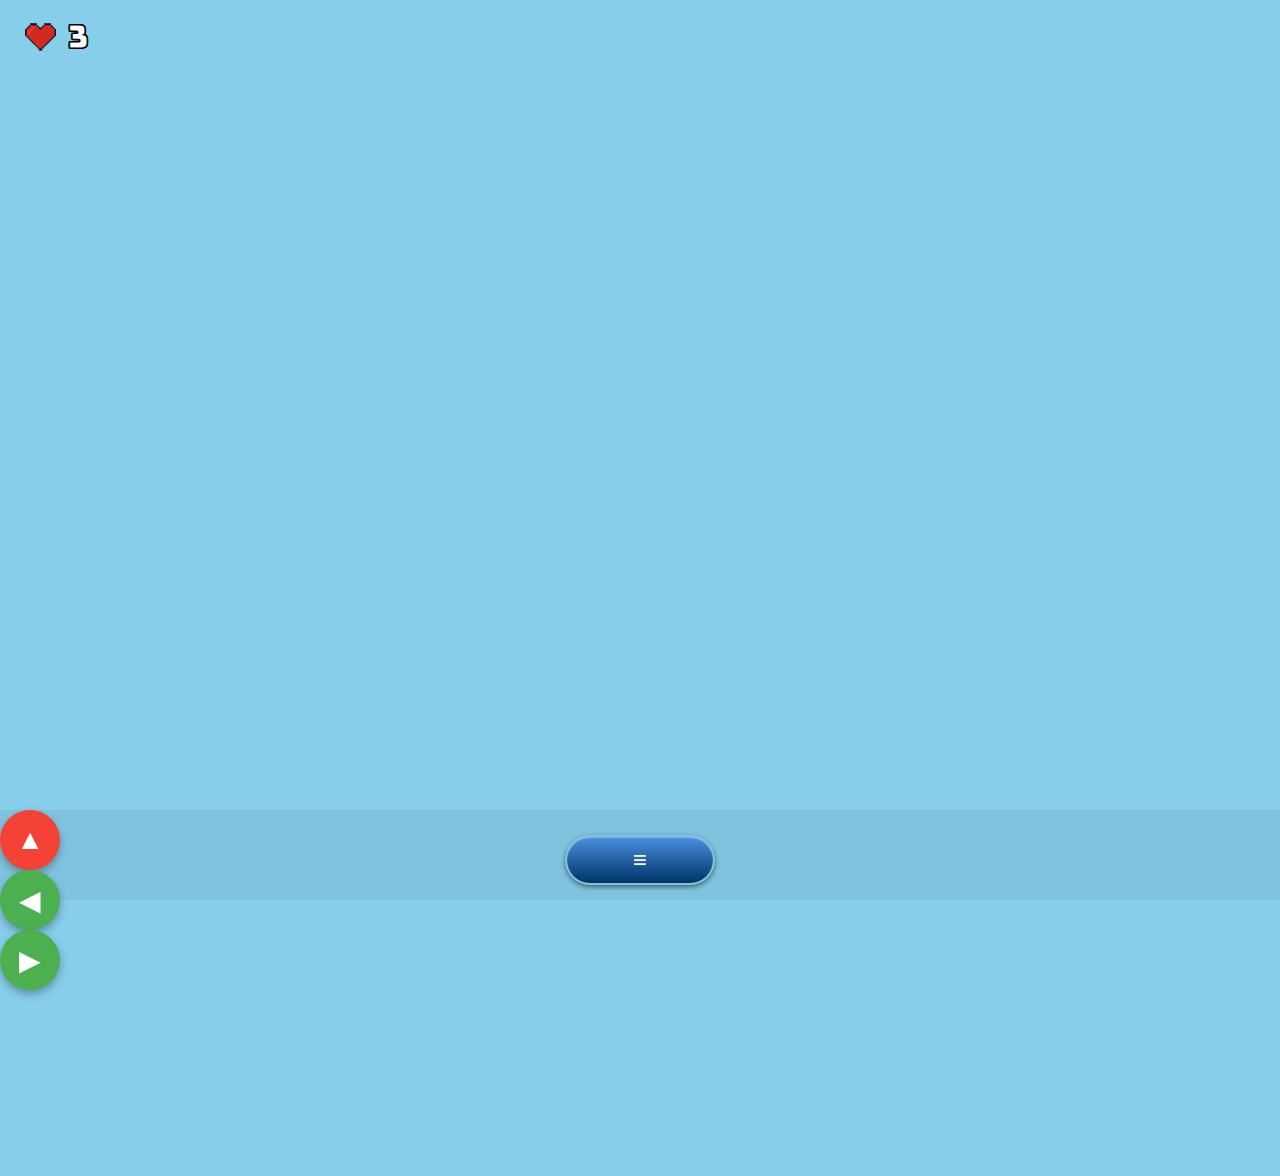
<file: index.html>
<!DOCTYPE html>
<html lang="pt-br">
<head>
  <meta charset="UTF-8" />
  <title>Jump Stones</title>
  <meta name="viewport" content="width=device-width, initial-scale=1.0, user-scalable=no" />
  <link rel="manifest" href="manifest.json" />
  <link rel="stylesheet" href="css/style.css?v=1.0.2">
  <link href="https://fonts.googleapis.com/css2?family=Bungee&display=swap" rel="stylesheet">
  <meta name="theme-color" content="#87ceeb" />
  <meta name="mobile-web-app-capable" content="yes">
  <meta name="apple-mobile-web-app-capable" content="yes">
  <meta name="apple-mobile-web-app-status-bar-style" content="black-translucent">
</head>
<body>
  <div id="container">
    <canvas id="game"></canvas>
    <div id="controls-area">
      <div class="btn" id="jump">▲</div>
      <div class="btn" id="menu-btn">≡</div>
      <div class="btn-group">
        <div class="btn" id="left">◀</div>
        <div class="btn" id="right">▶</div>
      </div>
    </div>
  </div>

  <div id="hud"><img src="img/vidascount.png"/><span id="lives">3</span></div>

  <div id="menu-modal">
    <div class="menu-content">
      <h3>Menu</h3>
      <button id="fullscreen-btn" class="menu-btn">Tela Cheia</button>
      <button id="music-toggle" class="menu-btn">🔊 Desligar Música</button>
      <button id="exit-btn" class="menu-btn">Sair do Jogo</button>
    </div>
  </div>

  <!-- Elementos de áudio -->
  <audio id="background-music" loop>
    <source src="sound/musiclevel01.mp3" type="audio/mpeg">
  </audio>
  <audio id="sound-life">
    <source src="sound/life.mp3" type="audio/mpeg">
  </audio>
  <audio id="sound-spike">
    <source src="sound/spike.mp3" type="audio/mpeg">
  </audio>
  <audio id="sound-water">
    <source src="sound/water.mp3" type="audio/mpeg">
  </audio>
  <audio id="sound-enemy">
    <source src="sound/enemy.mp3" type="audio/mpeg">
  </audio>
  <audio id="sound-enemy-die">
    <source src="sound/enemydie.mp3" type="audio/mpeg">
  </audio>
  <audio id="sound-checkpoint">
    <source src="sound/checkpoint.mp3" type="audio/mpeg">
  </audio>
  <audio id="sound-finish">
    <source src="sound/finish.mp3" type="audio/mpeg">
  </audio>
  <audio id="sound-jump">
    <source src="sound/jump.mp3" type="audio/mpeg">
  </audio>

 <script src="js/game.js?v=1.0.2"></script>
  <script>
    if ('serviceWorker' in navigator) {
      window.addEventListener('load', () => {
        navigator.serviceWorker.register('service-worker.js')
          .then(reg => console.log("Service Worker registrado!", reg))
          .catch(err => console.error("Erro ao registrar SW", err));
      });
    }
  </script>
</body>
</html>
</file>
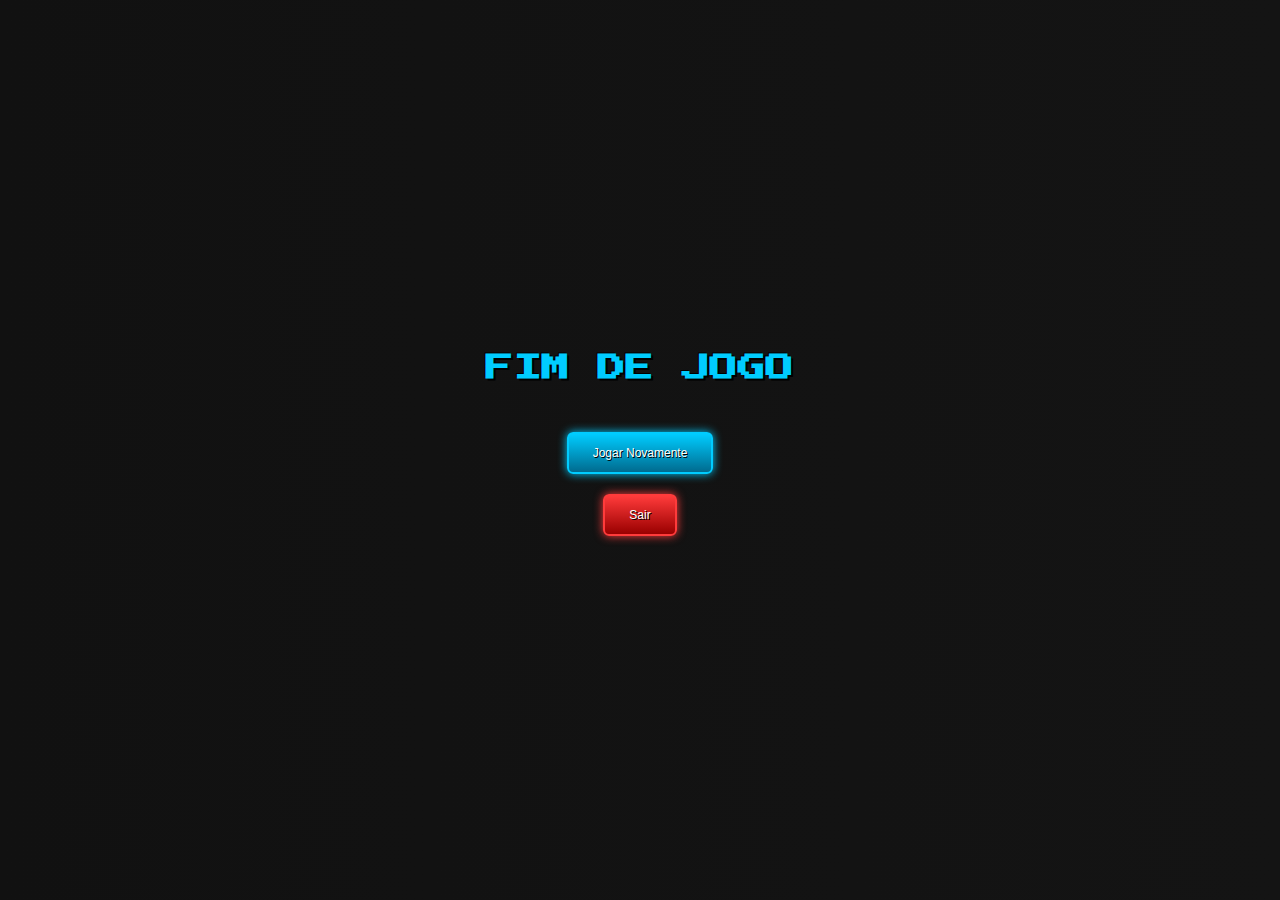
<file: gameover.html>
<!DOCTYPE html>
<html lang="pt-br">
<head>
  <meta charset="UTF-8" />
  <title>Game Over</title>
  <meta name="viewport" content="width=device-width, initial-scale=1.0" />
  <style>
    @import url('https://fonts.googleapis.com/css2?family=Press+Start+2P&display=swap');

    * {
      margin: 0;
      padding: 0;
      box-sizing: border-box;
    }

    body {
      font-family: 'Press Start 2P', monospace;
      color: white;
      display: flex;
      flex-direction: column;
      align-items: center;
      justify-content: center;
      height: 100vh;
      text-align: center;
      background: linear-gradient(270deg, #111, #1a1a1a, #111);
      background-size: 600% 600%;
      animation: glowMove 10s ease infinite;
    }

    @keyframes glowMove {
      0% { background-position: 0% 50%; }
      50% { background-position: 100% 50%; }
      100% { background-position: 0% 50%; }
    }

    h1 {
      font-size: 28px;
      margin-bottom: 40px;
      color: #00ccff;
      text-shadow: 2px 2px #000, -1px -1px #000;
    }

    .game-over-btn {
      padding: 12px 24px;
      margin: 10px;
      font-size: 12px;
      border: 2px solid #00ccff;
      border-radius: 6px;
      background: linear-gradient(to bottom, #00ccff, #006b8f);
      color: #fff;
      text-shadow: 1px 1px #000;
      box-shadow: 0 0 10px #00ccff;
      cursor: pointer;
      transition: transform 0.2s, box-shadow 0.2s;
    }

    .game-over-btn:hover {
      transform: scale(1.1);
      box-shadow: 0 0 20px #00ccff;
    }

    .exit {
      background: linear-gradient(to bottom, #ff3b3b, #990000);
      border-color: #ff3b3b;
      box-shadow: 0 0 10px #ff3b3b;
    }

    .exit:hover {
      box-shadow: 0 0 20px #ff3b3b;
    }
  </style>
</head>
<body>
  <h1>FIM DE JOGO</h1>
  <button class="game-over-btn" onclick="window.location.href='/'">Jogar Novamente</button>
  <button class="game-over-btn exit" onclick="window.location.href='https://google.com'">Sair</button>
</body>
</html>
</file>
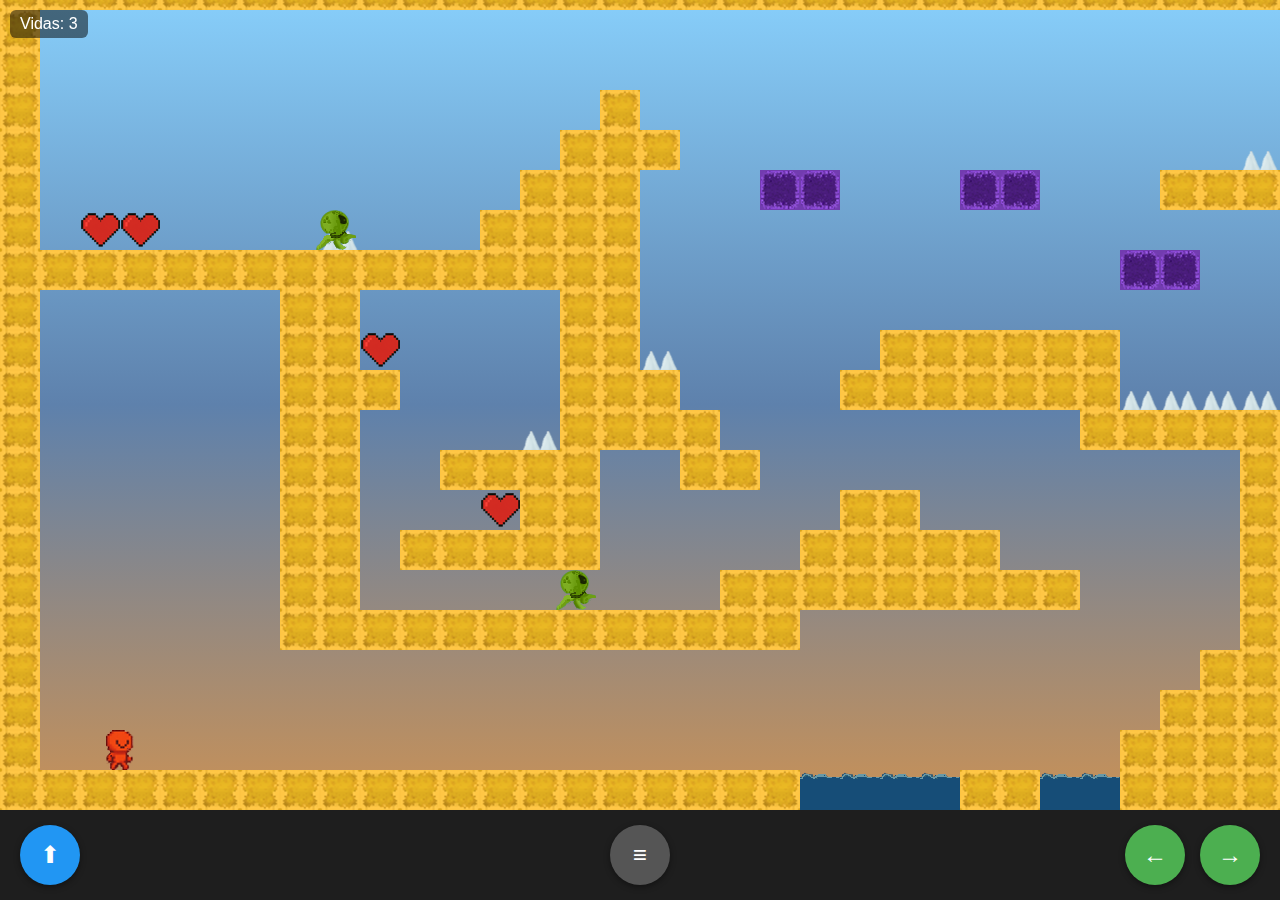
<file: index2.html>
<!DOCTYPE html>
<html lang="pt-br">
<head>
  <meta charset="UTF-8" />
  <title>Jump Stones</title>
  <meta name="viewport" content="width=device-width, initial-scale=1.0, user-scalable=no" />
  <meta name="mobile-web-app-capable" content="yes">
  <meta name="apple-mobile-web-app-capable" content="yes">
  <meta name="apple-mobile-web-app-status-bar-style" content="black-translucent">
  <meta http-equiv="Cache-Control" content="no-cache, no-store, must-revalidate">
  <meta http-equiv="Pragma" content="no-cache">
  <meta http-equiv="Expires" content="0">
  <style>
    * { margin: 0; padding: 0; box-sizing: border-box; }
    html, body {
      width: 100%;
      height: 100%;
      overflow: hidden;
      font-family: sans-serif;
      background: #87ceeb;
    }
    #container {
      display: flex;
      flex-direction: column;
      height: 100vh;
    }
    #game {
      flex-shrink: 0;
      display: block;
      touch-action: none;
      background: linear-gradient(to bottom, #87cefa, #5e81ac, #c99156);
    }
    #controls-area {
      background: #1e1e1e;
      padding: 10px 20px;
      display: flex;
      justify-content: space-between;
      align-items: center;
      height: 90px;
      flex-shrink: 0;
    }
    .btn-group {
      display: flex;
      gap: 15px;
    }
    .btn {
      width: 60px;
      height: 60px;
      border-radius: 50%;
      display: flex;
      align-items: center;
      justify-content: center;
      font-size: 24px;
      color: white;
      user-select: none;
      box-shadow: 0 2px 6px rgba(0,0,0,0.4);
    }
    .btn:active { transform: scale(0.95); }
    #jump { background: #2196f3; }
    #left, #right { background: #4caf50; }
    #menu-btn {
      background: #555;
      position: absolute;
      left: 50%;
      transform: translateX(-50%);
    }
    #hud {
      position: absolute;
      top: 10px;
      left: 10px;
      background: rgba(0,0,0,0.5);
      color: white;
      padding: 5px 10px;
      border-radius: 6px;
      font-size: 16px;
    }
    #lives.hidden {
      display: none;
    }
    #menu-modal {
      position: fixed;
      top: 0;
      left: 0;
      width: 100%;
      height: 100%;
      background: rgba(0,0,0,0.8);
      display: flex;
      justify-content: center;
      align-items: center;
      z-index: 1000;
    }
    .menu-content {
      background: #333;
      padding: 20px;
      border-radius: 10px;
      text-align: center;
      color: white;
    }
    .menu-btn {
      padding: 10px 20px;
      margin: 5px;
      background: #444;
      color: white;
      border: none;
      border-radius: 5px;
      cursor: pointer;
      width: 200px;
    }
    #fullscreen-btn {
      background: #2196F3;
    }
    #exit-btn {
      background: #f44336;
    }
    #music-toggle {
      background: #9c27b0;
    }
    .hidden {
      display: none !important;
    }
    
    #background-music {
      display: none;
    }
  </style>
</head>
<body>
  <div id="container">
    <canvas id="game"></canvas>
    <div id="controls-area">
      <div class="btn" id="menu-btn">≡</div>
      <div class="btn" id="jump">⬆</div>
      <div class="btn-group">
        <div class="btn" id="left">←</div>
        <div class="btn" id="right">→</div>
      </div>
    </div>
  </div>
  <div id="hud">Vidas: <span id="lives">3</span></div>

  <div id="menu-modal" class="hidden">
    <div class="menu-content">
      <h3>Menu</h3>
      <button id="fullscreen-btn" class="menu-btn">Tela Cheia</button>
      <button id="music-toggle" class="menu-btn">🔊 Desligar Música</button>
      <button id="exit-btn" class="menu-btn">Sair do Jogo</button>
    </div>
  </div>

  <audio id="background-music" loop>
    <source src="sound/musiclevel01.mp3" type="audio/mpeg">
  </audio>

  <audio id="sound-life" src="sound/life.mp3"></audio>
<audio id="sound-spike" src="sound/spike.mp3"></audio>
<audio id="sound-water" src="sound/water.mp3"></audio>
<audio id="sound-enemy" src="sound/enemy.mp3"></audio>
<audio id="sound-checkpoint" src="sound/checkpoint.mp3"></audio>
<audio id="sound-finish" src="sound/finish.mp3"></audio>
<audio id="sound-jump" src="sound/jump.mp3"></audio>
<audio id="sound-enemy-die" src="sound/enemydie.mp3"></audio>




  <script>
    // Variáveis globais
    const canvas = document.getElementById("game");
    const ctx = canvas.getContext("2d");
    const livesDisplay = document.getElementById("lives");
    const controlsHeight = 90;
    const menuBtn = document.getElementById('menu-btn');
    const menuModal = document.getElementById('menu-modal');
    const fullscreenBtn = document.getElementById('fullscreen-btn');
    const exitBtn = document.getElementById('exit-btn');
    const backgroundMusic = document.getElementById('background-music');
    const soundLife = document.getElementById("sound-life");
    const soundSpike = document.getElementById("sound-spike");
    const soundWater = document.getElementById("sound-water");
    const soundEnemy = document.getElementById("sound-enemy");
    const soundEnemyDie = document.getElementById("sound-enemy-die");
    const soundCheckpoint = document.getElementById("sound-checkpoint");
    const soundFinish = document.getElementById("sound-finish");
    const soundJump = document.getElementById("sound-jump");

    const musicToggleBtn = document.getElementById('music-toggle');
    
    
    let animationFrameId;
    let firstLoad = true;
    let isGamePaused = false;
    let isFullscreen = false;
    let isMusicPlaying = false;

    // Configurações de tela cheia
    function toggleFullscreen() {
      if (!isFullscreen) {
        const elem = document.documentElement;
        if (elem.requestFullscreen) elem.requestFullscreen();
        else if (elem.webkitRequestFullscreen) elem.webkitRequestFullscreen();
        else if (elem.msRequestFullscreen) elem.msRequestFullscreen();
        isFullscreen = true;
        fullscreenBtn.textContent = "Sair da Tela Cheia";
      } else {
        if (document.exitFullscreen) document.exitFullscreen();
        else if (document.webkitExitFullscreen) document.webkitExitFullscreen();
        else if (document.msExitFullscreen) document.msExitFullscreen();
        isFullscreen = false;
        fullscreenBtn.textContent = "Tela Cheia";
      }
    }

    // Verifica mudanças no estado de tela cheia
    document.addEventListener('fullscreenchange', () => {
      isFullscreen = !!document.fullscreenElement;
      fullscreenBtn.textContent = isFullscreen ? "Sair da Tela Cheia" : "Tela Cheia";
    });

    // Controles do menu
    menuBtn.addEventListener('click', () => {
      menuModal.classList.remove('hidden');
      isGamePaused = true;
      cancelAnimationFrame(animationFrameId);
      if (isMusicPlaying) {
        backgroundMusic.pause();
      }
    });

    fullscreenBtn.addEventListener('click', toggleFullscreen);

    exitBtn.addEventListener('click', () => {
      if (confirm("Deseja realmente sair do jogo?")) {
        if (isFullscreen) {
          toggleFullscreen();
          setTimeout(() => {
            window.close();
          }, 500);
        } else {
          window.close();
        }
      }
    });

    menuModal.addEventListener('click', (e) => {
      if (e.target === menuModal) {
        closeMenu();
      }
    });

    function closeMenu() {
      menuModal.classList.add('hidden');
      isGamePaused = false;
      animationFrameId = requestAnimationFrame(loop);
      if (isMusicPlaying) {
        backgroundMusic.play().catch(e => console.log(e));
      }
    }

    // Controle de música
    function toggleMusic() {
      if (isMusicPlaying) {
        backgroundMusic.pause();
        musicToggleBtn.textContent = "🔇 Ligar Música";
      } else {
        backgroundMusic.play()
          .then(() => {
            musicToggleBtn.textContent = "🔊 Desligar Música";
          })
          .catch(error => {
            console.log("Erro ao reproduzir música:", error);
          });
      }
      isMusicPlaying = !isMusicPlaying;
    }

    if (musicToggleBtn) {
      musicToggleBtn.addEventListener('click', toggleMusic);
    }

    // Inicialização do áudio
    function initAudio() {
      backgroundMusic.volume = 0.5;
      
      // Tenta tocar automaticamente
      const playPromise = backgroundMusic.play();
      
      if (playPromise !== undefined) {
        playPromise
          .then(() => {
            isMusicPlaying = true;
            audioOverlay.classList.add('hidden');
          })
          .catch(error => {
            console.log("Autoplay bloqueado, aguardando interação...");
            audioOverlay.classList.remove('hidden');
          });
      }
    }



    // Função para redimensionar o canvas
    function resizeCanvas() {
      canvas.width = window.innerWidth;
      canvas.height = window.innerHeight - controlsHeight;
    }

    // Restante do seu código original (mantido igual)
    const collectedLifeKeys = new Set();

    const images = {
      ground: new Image(),
      platform: new Image(),
      spike: new Image(),
      idle: new Image(),
      idleFlipped: new Image(),
      walk: new Image(),
      walkFlipped: new Image(),
      jump: new Image(),
      jumpFlipped: new Image(),
      enemy01Walk: new Image(),
      enemy01WalkFlipped: new Image(),
      enemy01Die: new Image(),
      enemy01DieFlipped: new Image()
    };

    images.ground.src = "./img/ground.png?v=1";
    images.platform.src = "./img/platform.png?v=1";
    images.spike.src = "./img/spike.png?v=1";
    images.idle.src = "./img/idle.png?v=1";
    images.idleFlipped.src = "./img/idle_flipped.png?v=1";
    images.walk.src = "./img/walk.png?v=1";
    images.walkFlipped.src = "./img/walk_flipped.png?v=1";
    images.jump.src = "./img/jump.png?v=1";
    images.jumpFlipped.src = "./img/jump_flipped.png?v=1";
    images.enemy01Walk.src = "./img/enemy01_walk.png?v=1";
    images.enemy01WalkFlipped.src = "./img/enemy01_walk_flipped.png?v=1";
    images.enemy01Die.src = "./img/enemy01_die.png?v=1";
    images.enemy01DieFlipped.src = "./img/enemy01_die_flipped.png?v=1";

    const checkpointSprite = {
      image: new Image(),
      frameWidth: 40,
      frameHeight: 120,
      frameCount: 3,
      currentFrame: 0,
      frameDelay: 100,
      delayCounter: 0
    };
    checkpointSprite.image.src = "img/checkpoint_midle.png?v=1";

    const waterSprite = {
      image: new Image(),
      frameWidth: 40,
      frameHeight: 40,
      frameCount: 3,
      currentFrame: 0,
      frameDelay: 15,
      delayCounter: 0
    };
    waterSprite.image.src = "./img/water2.png?v=1";

    const finishSprite = {
      image: new Image(),
      frameWidth: 40,
      frameHeight: 120,
      frameCount: 3,
      currentFrame: 0,
      frameDelay: 100,
      delayCounter: 0
    };
    finishSprite.image.src = "img/finish.png?v=1";

    const lifeSprite = {
      image: new Image(),
      frameWidth: 40,
      frameHeight: 40,
      frameCount: 3,
      currentFrame: 0,
      frameDelay: 80,
      delayCounter: 0
    };
    lifeSprite.image.src = "./img/life.png?v=1";

    function updateWaterAnimation() {
      waterSprite.delayCounter++;
      if (waterSprite.delayCounter >= waterSprite.frameDelay) {
        waterSprite.delayCounter = 0;
        waterSprite.currentFrame = (waterSprite.currentFrame + 1) % waterSprite.frameCount;
      }
    }

    function drawAnimatedWater(tile) {
      const sx = waterSprite.currentFrame * waterSprite.frameWidth;
      ctx.drawImage(
        waterSprite.image,
        sx, 0, waterSprite.frameWidth, waterSprite.frameHeight,
        tile.x - cameraX, tile.y - cameraY,
        tile.width, tile.height
      );
    }


const tileMap = [
"🟫🟫🟫🟫🟫🟫🟫🟫🟫🟫🟫🟫🟫🟫🟫🟫🟫🟫🟫🟫🟫🟫🟫🟫🟫🟫🟫🟫🟫🟫🟫🟫🟫🟫🟫🟫🟫🟫🟫🟫🟫🟫🟫🟫🟫🟫🟫🟫🟫🟫🟫🟫🟫🟫🟫🟫🟫🟫🟫🟫🟫🟫🟫🟫🟫🟫🟫🟫🟫🟫🟫🟫🟫🟫🟫🟫🟫🟫🟫🟫🟫🟫🟫🟫🟫🟫🟫🟫🟫🟫🟫🟫🟫🟫🟫🟫🟫🟫🟫🟫🟫🟫🟫🟫🟫🟫🟫🟫🟫🟫🟫🟫🟫🟫🟫🟫🟫🟫🟫🟫🟫🟫🟫🟫🟫🟫🟫🟫🟫🟫🟫🟫",
"🟫⬛⬛⬛⬛⬛⬛⬛⬛⬛⬛⬛⬛⬛⬛⬛⬛⬛⬛⬛⬛⬛⬛⬛⬛⬛⬛⬛⬛⬛⬛⬛⬛⬛⬛🟫🟫🟫🟫🟫🟫🟫🟫⬛⬛⬛⬛⬛⬛⬛⬛⬛⬛⬛⬛⬛⬛⬛⬛⬛⬛⬛⬛⬛⬛⬛⬛🟫⬛⬛⬛⬛⬛⬛⬛⬛⬛⬛⬛⬛⬛⬛⬛⬛⬛⬛⬛⬛⬛⬛🟫🟫⬛⬛⬛⬛⬛⬛⬛⬛⬛⬛⬛⬛⬛⬛⬛⬛🟫⬛⬛⬛⬛⬛⬛⬛⬛⬛⬛⬛⬛⬛⬛⬛⬛⬛⬛⬛⬛⬛⬛🟫",
"🟫⬛⬛⬛⬛⬛⬛⬛⬛⬛⬛⬛⬛⬛⬛⬛⬛⬛⬛⬛⬛⬛⬛⬛⬛⬛⬛⬛⬛⬛⬛⬛⬛⬛⬛⬛⬛⬛⬛⬛⬛⬛⬛⬛⬛⬛⬛⬛⬛⬛⬛⬛⬛🟫⬛⬛⬛⬛👾⬛⬛⬛⬛⬛⬛⬛💗🟫⬛⬛⬛⬛⬛⬛⬛⬛⬛⬛⬛⬛⬛⬛⬛⬛⬛⬛⬛⬛⬛⬛🟫🟫⬛⬛⬛⬛⬛⬛⬛⬛⬛⬛⬛⬛⬛⬛⬛⬛🟫🔻⬛💗⬛⬛⬛⬛⬛⬛⬛⬛⬛⬛⬛⬛⬛⬛⬛⬛⬛⬛⬛🟫",
"🟫⬛⬛⬛⬛⬛⬛⬛⬛⬛⬛⬛⬛⬛⬛🟫⬛⬛⬛⬛⬛⬛⬛⬛⬛⬛⬛⬛⬛⬛⬛⬛⬛⬛⬛⬛⬛⬛⬛⬛⬛⬛⬛⬛🟩⬛⬛⬛⬛⬛🟫🟫🟫🟫🟫🟫🟫🟫🟫🟫🟫🟫🟫🟫🟫🟫🟫🟫🟫🟫🟫🟫🟫🟫🟫🟫🟫🟫🟫🟫🟫⬛⬛⬛⬛⬛⬛⬛⬛⬛🟫🟫⬛⬛⬛⬛⬛⬛⬛⬛⬛⬛⬛🟫⬛💗⬛👾🟫🟫🟫🟫🟫🟫⬛⬛⬛⬛⬛⬛⬛⬛⬛⬛⬛⬛⬛⬛⬛⬛⬛🟫",
"🟫⬛⬛⬛⬛⬛⬛⬛⬛⬛⬛⬛⬛⬛🟫🟫🟫⬛⬛⬛⬛⬛⬛⬛⬛⬛⬛⬛⬛⬛⬛🔻🟫🟫🟫🟫🟫🟫🟫🟫🟫🟫🟫🟫🟫⬛⬛⬛⬛⬛⬛⬛⬛⬛⬛⬛⬛⬛⬛⬛⬛⬛⬛⬛⬛⬛⬛⬛⬛⬛⬛⬛⬛⬛⬛⬛⬛⬛⬛⬛⬛⬛⬛⬛⬛⬛⬛💗⬛⬛🟫🟫💗👾⬛🟫⬛⬛⬛⬛⬛⬛🟫🟫🟫🟫🟫🟫🟫⬛⬛⬛⬛⬛⬛⬛⬛⬛⬛⬛⬛⬛⬛⬛⬛⬛⬛⬛⬛⬛⬛🟫",  
"🟫⬛⬛⬛⬛⬛⬛⬛⬛⬛⬛⬛⬛🟫🟫🟫⬛⬛⬛🟥🟥⬛⬛⬛🟥🟥⬛⬛⬛🟫🟫🟫🟫🟫⬛⬛⬛⬛⬛⬛⬛⬛⬛⬛⬛⬛⬛⬛⬛⬛⬛⬛⬛⬛⬛⬛⬛⬛⬛⬛⬛⬛⬛⬛⬛⬛⬛⬛⬛⬛⬛⬛⬛⬛⬛⬛⬛⬛⬛⬛⬛⬛⬛⬛⬛🟫🟫🟫🟫🟫🟫🟫🟫🟫🟫🟫🟫⬛⬛⬛⬛⬛⬛🟫💗⬛⬛⬛⬛⬛👾⬛⬛⬛⬛⬛🟫⬛⬛⬛⬛⬛🟫🟫🟫🟫🟫🟫🟫⬛⬛🟫",
"🟫⬛💗💗⬛⬛⬛👾🔻⬛⬛⬛🟫🟫🟫🟫⬛⬛⬛⬛⬛⬛⬛⬛⬛⬛⬛⬛⬛⬛⬛⬛🟫🟫⬛⬛⬛⬛⬛⬛⬛⬛⬛⬛⬛⬛⬛⬛⬛⬛⬛⬛⬛⬛⬛⬛⬛⬛⬛⬛⬛⬛⬛⬛⬛⬛⬛⬛⬛⬛⬛⬛⬛⬛⬛⬛⬛⬛⬛⬛⬛⬛⬛⬛⬛⬛⬛⬛⬛⬛🟫🟫⬛⬛⬛⬛⬛⬛⬛⬛⬛🟫🟫🟫🟫🟫🟫🟫🟫🟫🟫🟫🟫🟫🟫🟫🟫🟫⬛⬛⬛⬛🟫⬛⬛⬛⬛⬛⬛⬛⬛🟫",
"🟫🟫🟫🟫🟫🟫🟫🟫🟫🟫🟫🟫🟫🟫🟫🟫⬛⬛⬛⬛⬛⬛⬛⬛⬛⬛⬛⬛🟥🟥⬛⬛🟫🟫⬛⬛⬛⬛⬛⬛⬛⬛⬛⬛⬛⬛⬛⬛⬛⬛⬛⬛⬛⬛⬛⬛⬛⬛⬛⬛⬛⬛⬛⬛⬛⬛⬛⬛⬛⬛⬛⬛⬛🟥🟥⬛⬛⬛⬛⬛⬛⬛⬛⬛⬛⬛⬛⬛⬛⬛🟫🟫⬛⬛⬛⬛⬛⬛⬛⬛⬛⬛⬛⬛⬛⬛⬛⬛⬛⬛⬛⬛⬛⬛⬛⬛⬛⬛⬛⬛⬛⬛🟫⬛💗⬛⬛⬛⬛👾⬛🟫",
"🟫⬛⬛⬛⬛⬛⬛🟫🟫⬛⬛⬛⬛⬛🟫🟫⬛⬛⬛⬛⬛⬛⬛⬛⬛⬛⬛⬛⬛⬛⬛⬛🟫🟫⬛⬛⬛⬛⬛⬛⬛⬛⬛🟫🟫🟫🟫🟫🟫🟫🟫🟫🟫🟫🟫🟫🔻🔻🔻🔻🟫⬛⬛⬛👾⬛⬛⬛🟥⬛⬛⬛⬛⬛⬛⬛⬛🟥🟥⬛⬛⬛⬛⬛⬛⬛⬛⬛⬛⬛🟫🟫🟫🟫🟫🟫🟫🟫⬛⬛⬛⬛⬛⬛⬛⬛⬛⬛⬛⬛⬛⬛⬛⬛⬛⬛⬛⬛⬛⬛🟫🟫🟫⬛🟫🟫🟫🟫🟫🟫🟫🟫",  
"🟫⬛⬛⬛⬛⬛⬛🟫🟫💗⬛⬛⬛⬛🟫🟫🔻⬛⬛⬛⬛⬛🟫🟫🟫🟫🟫🟫⬛⬛⬛⬛🟫🟫⬛⬛⬛⬛⬛⬛⬛⬛⬛🟫🟫🟫🟫🟫🟫🟫🟫🟫🟫🟫🟫🟫🟫🟫🟫🟫🟫🟫🟫🟫🟫🟫🟫🟫🟫🟫🟫🟫⬛⬛⬛⬛⬛⬛⬛⬛⬛🟥🟥⬛⬛⬛⬛⬛⬛⬛⬛⬛⬛⬛⬛⬛⬛⬛⬛⬛🟥🟥🟥🟥🟥⬛⬛⬛⬛⬛⬛⬛⬛⬛⬛⬛⬛⬛⬛🟫🟫🟫⬛⬛⬛⬛⬛⬛⬛⬛⬛🟫",
"🟫⬛⬛⬛⬛⬛⬛🟫🟫🟫⬛⬛⬛⬛🟫🟫🟫⬛⬛⬛⬛🟫🟫🟫🟫🟫🟫🟫🔻🔻🔻🔻🟫🟫🟫🟫🟫🟫⬛⬛⬛⬛⬛⬛⬛⬛⬛⬛⬛⬛⬛⬛⬛⬛⬛⬛⬛⬛⬛⬛⬛⬛⬛⬛⬛⬛⬛⬛⬛⬛⬛⬛⬛⬛⬛⬛⬛⬛⬛⬛⬛⬛⬛⬛⬛⬛⬛⬛⬛⬛⬛⬛⬛⬛⬛⬛⬛⬛⬛🟥🟥⬛⬛⬛⬛⬛⬛⬛⬛⬛⬛⬛⬛⬛⬛⬛⬛⬛🟫🟫🟫🟫⬛⬛⬛⬛⬛⬛⬛⬛⬛🟫",
"🟫⬛⬛⬛⬛⬛⬛🟫🟫⬛⬛⬛⬛🔻🟫🟫🟫🟫⬛⬛⬛⬛⬛⬛⬛⬛⬛🟫🟫🟫🟫🟫🟫🟫🟫🟫🟫🟫🟫⬛⬛⬛⬛⬛⬛⬛⬛⬛⬛⬛⬛⬛⬛⬛⬛⬛⬛⬛⬛⬛⬛⬛⬛⬛⬛⬛⬛⬛⬛⬛⬛⬛⬛⬛⬛⬛⬛⬛⬛⬛⬛⬛⬛⬛⬛🟥⬛🔻⬛💗🟥🟥👾⬛⬛⬛🟥⬛⬛⬛⬛⬛⬛⬛⬛⬛⬛⬛🟫🟫⬛🔻⬛🟫🟫⬛⬛🟫🟫🟫🟫🟫⬛⬛⬛⬛⬛⬛⬛⬛⬛🟫",
"🟫⬛⬛⬛⬛⬛⬛🟫🟫⬛⬛🟫🟫🟫🟫⬛⬛🟫🟫⬛⬛⬛⬛⬛⬛⬛⬛⬛⬛⬛⬛🟫🟫⬛⬛⬛⬛⬛⬛⬛⬛🟥🟥🟥🟥🟥⬛⬛⬛⬛⬛⬛⬛⬛⬛⬛⬛⬛⬛⬛⬛⬛⬛⬛⬛⬛⬛⬛⬛⬛⬛⬛⬛⬛⬛⬛⬛⬛🔻🔻⬛⬛⬛⬛⬛🟥🟥🟥🟥🟥🟥🟥🟥🟥🟥🟥🟥🟥⬛⬛⬛⬛⬛⬛⬛⬛⬛⬛⬛⬛⬛🟫⬛⬛⬛⬛⬛⬛⬛⬛⬛⬛⬛⬛⬛⬛⬛⬛⬛⬛⬛🟫",
"🟫⬛⬛⬛⬛⬛⬛🟫🟫⬛⬛⬛💗🟫🟫⬛⬛⬛⬛⬛⬛🟫🟫⬛⬛⬛⬛⬛⬛⬛⬛🟫🟫⬛⬛⬛⬛⬛⬛⬛⬛⬛⬛⬛⬛⬛⬛⬛⬛⬛⬛⬛⬛⬛⬛⬛⬛🟥🟥⬛⬛⬛⬛⬛⬛⬛⬛🔻🔻🔻⬛⬛⬛⬛⬛⬛🟥🟥🟥🟥🟥🟥🟥🟥🟥🟥⬛⬛⬛⬛⬛⬛⬛⬛⬛⬛⬛⬛⬛⬛⬛⬛⬛⬛⬛⬛⬛⬛⬛⬛⬛⬛⬛⬛⬛⬛⬛⬛⬛⬛⬛⬛⬛🟫🔻⬛⬛🏁⬛⬛🔻🟫",
"🟫⬛⬛⬛⬛⬛⬛🟫🟫⬛🟫🟫🟫🟫🟫⬛⬛⬛⬛⬛🟫🟫🟫🟫🟫⬛⬛⬛⬛⬛⬛🟫🟫⬛⬛⬛⬛⬛⬛⬛⬛⬛⬛⬛⬛⬛⬛⬛⬛⬛💗⬛⬛🟩⬛⬛⬛⬛⬛⬛⬛⬛⬛🟥🟥🟥🟥🟥🟥🟥🟥🟥🟥🟥🟥🟥🟥⬛⬛⬛⬛⬛⬛⬛⬛⬛⬛⬛⬛⬛⬛⬛⬛⬛⬛⬛⬛⬛⬛⬛🟫🟫🟫⬛⬛⬛⬛⬛⬛⬛⬛⬛⬛⬛⬛⬛⬛⬛⬛⬛⬛🟫🟫🟫🟫🟫🟫🟫🟫🟫🟫🟫",
"🟫⬛⬛⬛⬛⬛⬛🟫🟫⬛⬛⬛⬛👾⬛⬛⬛⬛🟫🟫🟫🟫🟫🟫🟫🟫🟫⬛⬛⬛⬛🟫🟫⬛🟩⬛⬛⬛⬛⬛⬛⬛⬛⬛⬛⬛⬛⬛⬛⬛🟥🟥🟥🟥🟥🟥⬛⬛⬛⬛⬛⬛⬛⬛⬛⬛⬛⬛⬛⬛⬛⬛⬛⬛⬛⬛⬛⬛⬛⬛⬛⬛⬛⬛⬛⬛⬛⬛⬛⬛⬛⬛⬛⬛⬛⬛⬛⬛⬛🟫🟫🟫🟫🟫⬛⬛⬛⬛⬛⬛⬛⬛⬛⬛⬛⬛⬛⬛⬛⬛⬛⬛⬛⬛⬛⬛⬛⬛⬛⬛⬛🟫",
"🟫⬛⬛⬛⬛⬛⬛🟫🟫🟫🟫🟫🟫🟫🟫🟫🟫🟫🟫🟫⬛⬛⬛⬛⬛⬛⬛⬛⬛⬛⬛🟫🟫🟫🟫⬛⬛⬛⬛⬛⬛⬛⬛⬛🟫🟫⬛⬛⬛⬛⬛⬛⬛⬛⬛⬛⬛⬛⬛⬛⬛⬛⬛⬛⬛⬛⬛⬛⬛⬛⬛⬛⬛⬛⬛⬛⬛⬛⬛⬛⬛⬛⬛⬛⬛⬛⬛⬛⬛⬛⬛⬛⬛⬛⬛⬛🟩⬛⬛⬛⬛⬛⬛⬛⬛⬛⬛⬛🔻🔻⬛⬛⬛⬛⬛⬛⬛⬛⬛⬛⬛⬛⬛⬛⬛⬛⬛⬛⬛⬛⬛🟫",
"🟫⬛⬛⬛⬛⬛⬛⬛⬛⬛⬛⬛⬛⬛⬛⬛⬛⬛⬛⬛⬛⬛⬛⬛⬛⬛⬛⬛⬛⬛🟫🟫🟫🟫⬛⬛⬛⬛⬛⬛⬛⬛⬛⬛🟫🟫⬛⬛⬛⬛⬛⬛⬛⬛⬛⬛⬛⬛⬛⬛⬛⬛⬛⬛⬛⬛⬛⬛⬛⬛⬛⬛⬛⬛⬛⬛⬛⬛⬛⬛⬛⬛⬛🟥🟥🟥⬛⬛⬛⬛⬛⬛⬛⬛⬛🟥🟥🟥⬛⬛⬛⬛⬛⬛⬛⬛🟫🟫🟫🟫🟫🟫🟫🟫🟫⬛⬛⬛⬛⬛⬛⬛⬛⬛⬛⬛⬛⬛⬛⬛⬛🟫",
"🟫⬛⬛⬛⬛⬛⬛⬛⬛⬛⬛⬛⬛⬛⬛⬛⬛⬛⬛⬛⬛⬛⬛⬛⬛⬛⬛⬛⬛🟫🟫🟫🟫🟫💗🟫⬛⬛⬛⬛⬛⬛⬛⬛🟫🟫⬛💗⬛⬛⬛⬛⬛⬛⬛⬛⬛⬛⬛⬛⬛⬛💗⬛⬛⬛⬛⬛⬛⬛⬛⬛⬛⬛⬛⬛⬛⬛⬛⬛⬛⬛⬛⬛⬛⬛⬛⬛⬛⬛⬛⬛⬛⬛⬛⬛⬛⬛⬛⬛⬛🟫👾⬛⬛⬛🟫🟫🟫🟫🟫🟫🟫🟫🟫⬛⬛⬛⬛⬛⬛⬛⬛🟫⬛⬛⬛⬛👾💗⬛🟫",
"🟫⬛⬛⬛⬛⬛⬛⬛⬛⬛⬛⬛⬛⬛⬛⬛⬛⬛⬛⬛⬛⬛⬛⬛⬛⬛⬛⬛🟫🟫🟫🟫🟫🟫🟫🟫⬛⬛🟫⬛⬛⬛🟫🟫🟫🟫🟫🟫⬛⬛⬛⬛🟫🟫🟫⬛⬛⬛⬛⬛⬛🟫🟫🟫⬛⬛⬛⬛⬛🟫🟫🟫⬛⬛⬛⬛⬛⬛🟫🟫⬛⬛⬛⬛⬛⬛⬛⬛⬛🟫🟫🟫⬛⬛⬛⬛⬛⬛⬛⬛⬛🟫🟫🟫🟫🟫🟫🟫🟫🟫🟫🟫🟫🟫🟫🟫🟫⬛⬛🟥⬛⬛⬛🟫🟫🟫🟫🟫🟫🟫🟫🟫",
"🟫🟫🟫🟫🟫🟫🟫🟫🟫🟫🟫🟫🟫🟫🟫🟫🟫🟫🟫🟫🟦🟦🟦🟦🟫🟫🟦🟦🟫🟫🟫🟫🟫🟫🟫🟫🟦🟦🟫🟦🟦🟦🟫🟫🟫🟫🟫🟫🟦🟦🟦🟦🟫🟫🟫🟦🟦🟦🟦🟦🟦🟫🟫🟫🟦🟦🟦🟦🟦🟫🟫🟫🟦🟦🟦🟦🟦🟦🟫🟫🟦🟦🟦🟦🟦🟦🟦🟦🟦🟫🟫🟫🟦🟦🟦🟦🟦🟦🟦🟦🟦🟫🟫🟫🟫🟫🟫🟫🟫🟫🟫🟫🟫🟫🟫🟫🟫🟦🟦🟦🟦🟦🟦🟫🟫🟫🟫🟫🟫🟫🟫🟫",
]
  

    const tileTypes = {
      '⬛': null,
      '🟫': { type: 'ground', color: '#b87333', width: 40, height: 40 },
      '🟦': { type: 'water', color: '#0026a3', width: 40, height: 40 },
      '🟥': { type: 'platform', color: '#e53935', width: 40, height: 40 },
      '🟩': { type: 'checkpoint', color: '#2196f3', width: 40, height: 40 },
      '🔻': { type: 'spike', color: '#eceff4', width: 40, height: 20 },
      '👾': { type: 'enemy', color: '#000', width: 40, height: 40 },
      '🏁': { type: 'finish', color: '#fff', width: 40, height: 40 },
      '💗': { type: 'life', color: '#f00', width: 40, height: 40 },
      '⬜': { type: 'start', color: 'transparent', width: 40, height: 40 },
    };

    const keys = { left: false, right: false, jump: false };
    const gravity = 0.6, friction = 0.8;
    const levelWidth = 5280;

    let cameraX = 0, cameraY = 0, targetCameraX = 0, targetCameraY = 0;
    let lives = 3;
    let lastCheckpoint = null;
    let levelMinY = Infinity, levelMaxY = -Infinity;

    const player = {
      x: 0, y: 0,
      width: 40, height: 40,
      dx: 0, dy: 0,
      jumping: false,
      canDoubleJump: false,
      jumpPressed: false,
      color: "#4caf50"
    };

    const playerSprite = {
      state: 'idle',
      frame: 0,
      delay: 15,
      counter: 0,
      facing: 'right'
    };

    let startPosition = null;
    let objects = { tiles: [], platforms: [], checkpoints: [], spikes: [], enemies: [], lives: [], finish: null };

    function buildLevelFromMap() {
      tileMap.forEach((row, rowIndex) => {
        [...row].forEach((char, colIndex) => {
          const def = tileTypes[char];
          if (!def) return;
          const x = colIndex * 40;
          const baseY = canvas.height - (tileMap.length - rowIndex) * 40;
          const y = baseY + (40 - def.height);
          const props = { x, y, width: def.width, height: def.height };

          if (def.type === 'ground' || def.type === 'water') {
            objects.tiles.push({ ...props, type: def.type, color: def.color });
          } else if (def.type === 'platform') {
            objects.platforms.push(props);
         } else if (def.type === 'checkpoint') {
  objects.checkpoints.push({ x, y: y + 40, active: true });
} else if (def.type === 'finish') {
            objects.finish = { x, y: y + 40 };
          } else if (def.type === 'start') {
            if (firstLoad) {
              startPosition = { x: x, y: y - player.height };
              player.x = startPosition.x;
              player.y = startPosition.y;
              firstLoad = false;
            }
          } else if (def.type === 'spike') {
            objects.spikes.push(props);
          } else if (def.type === 'enemy') {
            objects.enemies.push({
              ...props,
              dx: 0.8,
              dir: 1,
              name: 'enemy01',
              state: 'walk',
              frame: 0,
              delay: 10,
              counter: 0
            });
          } else if (def.type === 'life') {
            if (!objects.lives) objects.lives = [];
            const key = `${x},${y}`;
            objects.lives.push({ ...props, type: 'life', color: def.color, key, collected: collectedLifeKeys.has(key) });
          }

          levelMinY = Math.min(levelMinY, y);
          levelMaxY = Math.max(levelMaxY, y + def.height);
        });
      });

      if (!startPosition) {
        startPosition = { x: 100, y: 550 };
        if (firstLoad) {
          player.x = startPosition.x;
          player.y = startPosition.y;
          firstLoad = false;
        }
      }
    }

    function checkCollision(a, b) {
      return (
        a.x < b.x + b.width &&
        a.x + a.width > b.x &&
        a.y < b.y + b.height &&
        a.y + a.height > b.y
      );
    }

    function resolveCollision(r) {
      const prevX = player.x - player.dx;
      const prevY = player.y - player.dy;
      const collX = player.x + player.width > r.x && player.x < r.x + r.width;
      const collY = player.y + player.height > r.y && player.y < r.y + r.height;

      if (collX && collY) {
        if (prevY + player.height <= r.y) {
          player.y = r.y - player.height;
          player.dy = 0;
          player.jumping = false;
          player.canDoubleJump = false;
        } else if (prevX + player.width <= r.x) {
          player.x = r.x - player.width;
          player.dx = 0;
        } else if (prevX >= r.x + r.width) {
          player.x = r.x + r.width;
          player.dx = 0;
        }
      }
    }

    function handleDeath() {
      lives--;
      livesDisplay.textContent = lives;

      if (lives < 1) {
        livesDisplay.classList.add('hidden');
        setTimeout(() => {
          triggerGameOver();
        }, 500);
        return;
      } else {
        livesDisplay.classList.remove('hidden');
      }

      const spawn = lastCheckpoint || startPosition;
      Object.assign(player, spawn, { 
        dx: 0, 
        dy: 0,
        jumping: false,
        canDoubleJump: false,
        jumpPressed: false
      });
    }

function checkCheckpointCollision() {
  objects.checkpoints.forEach(cp => {
    if (!cp.active) return; // Ignora checkpoints já ativados

    const fake = { x: cp.x, y: cp.y - 40, width: 4, height: 40 };
    if (checkCollision(player, fake)) {
      cp.active = false; // Desativa este checkpoint
      lastCheckpoint = { x: cp.x, y: cp.y - player.height - 1 };
      soundCheckpoint.play();
    }
  });
}

    function triggerGameOver() {
      window.location.href = "gameover.html";
    }

    function fullResetGame() {
      cancelAnimationFrame(animationFrameId);
      
      lives = 3;
      livesDisplay.textContent = lives;
      livesDisplay.classList.remove('hidden');
      
      lastCheckpoint = null;
      
      collectedLifeKeys.clear();
      
      player.x = startPosition.x;
      player.y = startPosition.y;
      player.dx = 0;
      player.dy = 0;
      player.jumping = false;
      player.canDoubleJump = false;
      player.jumpPressed = false;
      
      playerSprite.state = 'idle';
      playerSprite.frame = 0;
      playerSprite.counter = 0;
      playerSprite.facing = 'right';
      
      objects = {
        tiles: [],
        platforms: [],
        checkpoints: [],
        spikes: [],
        enemies: [],
        lives: [],
        finish: null
      };
      
      levelMinY = Infinity;
      levelMaxY = -Infinity;
      
      buildLevelFromMap();
      
      cameraX = 0;
      cameraY = 0;
      targetCameraX = 0;
      targetCameraY = 0;
      
      keys.left = false;
      keys.right = false;
      keys.jump = false;
    }

    function update() {
      if (isGamePaused) return;

      if (keys.left) player.dx = -4;
      else if (keys.right) player.dx = 4;
      else player.dx *= friction;

if (keys.jump && !player.jumpPressed) {
  if (!player.jumping) {
    player.dy = -11;
    player.jumping = true;
    player.canDoubleJump = true;
    player.jumpPressed = true;
    soundJump.play();
  } else if (player.canDoubleJump) {
    player.dy = -8;
    player.canDoubleJump = false;
    player.jumpPressed = true;
    soundJump.play();
  }
} else if (!keys.jump) {
        player.jumpPressed = false;
      }

      player.dy += gravity;
      player.x += player.dx;
      player.y += player.dy;

      objects.platforms.forEach(resolveCollision);
      objects.tiles.filter(t => t.type === "ground").forEach(resolveCollision);
      
if (objects.spikes.some(s => {
  const reducedSpike = {
    x: s.x + 6,
    y: s.y + 4,
    width: s.width - 25,
    height: s.height - 6
  };
  return checkCollision(player, reducedSpike);
})) {
  soundSpike.play();
  handleDeath();
}
      
      if (objects.tiles.some(t => t.type === "water" && checkCollision(player, t))) {
  soundWater.play();
  handleDeath();
}
      if (player.y > canvas.height + 100) handleDeath();

      objects.enemies = objects.enemies.filter(e => {
        if (e.state === 'die') {
          e.counter++;
          if (e.counter >= e.delay) {
            e.counter = 0;
            e.frame++;
            if (e.frame >= e.frameMax) {
              return false;
            }
          }
          return true;
        }
        
        checkpointSprite.delayCounter++;
        if (checkpointSprite.delayCounter >= checkpointSprite.frameDelay) {
          checkpointSprite.delayCounter = 0;
          checkpointSprite.currentFrame = (checkpointSprite.currentFrame + 1) % checkpointSprite.frameCount;
        }

        finishSprite.delayCounter++;
        if (finishSprite.delayCounter >= finishSprite.frameDelay) {
          finishSprite.delayCounter = 0;
          finishSprite.currentFrame = (finishSprite.currentFrame + 1) % finishSprite.frameCount;
        }

        lifeSprite.delayCounter++;
        if (lifeSprite.delayCounter >= lifeSprite.frameDelay) {
          lifeSprite.delayCounter = 0;
          lifeSprite.currentFrame = (lifeSprite.currentFrame + 1) % lifeSprite.frameCount;
        }

        e.x += e.dx * e.dir;
        e.counter++;
        if (e.counter >= e.delay) {
          e.counter = 0;
          e.frame = (e.frame + 1) % 3;
        }

        if (objects.tiles.some(t => t.type === "ground" && checkCollision(e, t))) e.dir *= -1;
        if (objects.platforms.some(p => checkCollision(e, p))) e.dir *= -1;

        const playerFeet = {
          x: player.x + 6,
          y: player.y + player.height - 6,
          width: player.width - 12,
          height: 8
        };
        const enemyHead = {
          x: e.x + 2,
          y: e.y,
          width: e.width - 4,
          height: 10
        };

if (checkCollision(playerFeet, enemyHead)) {
  e.state = 'die';
  e.frame = 0;
  e.counter = 0;
  e.frameMax = 3;
  player.dy = -8;
  soundEnemyDie.play();
  return true;
}

        if (checkCollision(player, e)) {
  soundEnemy.play();
  handleDeath();
}


        return true;
      });

      checkCheckpointCollision();

      if (objects.lives) {
        objects.lives = objects.lives.filter(life => {
    if (!life.collected && checkCollision(player, life)) {
  life.collected = true;
  lives++;
  livesDisplay.textContent = lives;
  livesDisplay.classList.remove('hidden');
  soundLife.play();
  return false;
}

          return true;
        });
      }

      if (objects.finish) {
        const finishBox = {
          x: objects.finish.x,
          y: objects.finish.y - 40,
          width: 40,
          height: 120
        };
    if (checkCollision(player, finishBox)) {
  soundFinish.play();
  setTimeout(() => {
    window.location.href = "index2.html";
  }, 600);
}

      }

      player.x = Math.max(0, Math.min(player.x, levelWidth - player.width));
      targetCameraX = Math.max(0, Math.min(player.x - canvas.width / 2, levelWidth - canvas.width));
      targetCameraY = Math.max(levelMinY, Math.min(player.y - canvas.height / 2, levelMaxY - canvas.height));
      cameraX += (targetCameraX - cameraX) * 0.1;
      cameraY += (targetCameraY - cameraY) * 0.1;

      if (player.dy !== 0) {
        playerSprite.state = 'jump';
      } else if (Math.abs(player.dx) > 1) {
        playerSprite.state = 'walk';
      } else {
        playerSprite.state = 'idle';
      }

      if (player.dx > 0) playerSprite.facing = 'right';
      else if (player.dx < 0) playerSprite.facing = 'left';

      playerSprite.counter++;
      const maxFrames = { idle: 3, walk: 3, jump: 2 };
      if (playerSprite.counter >= playerSprite.delay) {
        playerSprite.counter = 0;
        playerSprite.frame = (playerSprite.frame + 1) % maxFrames[playerSprite.state];
      }
    }

    function draw() {
      ctx.clearRect(0, 0, canvas.width, canvas.height);
      objects.tiles.forEach(tile => {
        if (tile.type === "ground" && images.ground.complete) {
          ctx.drawImage(images.ground, tile.x - cameraX, tile.y - cameraY, tile.width, tile.height);
        } else if (tile.type === "water" && waterSprite.image.complete) {
          drawAnimatedWater(tile);
        } else {
          ctx.fillStyle = tile.color;
          ctx.fillRect(tile.x - cameraX, tile.y - cameraY, tile.width, tile.height);
        }
      });

      objects.platforms.forEach(p => {
        if (images.platform.complete) {
          ctx.drawImage(images.platform, p.x - cameraX, p.y - cameraY, p.width, p.height);
        } else {
          ctx.fillStyle = "#e53935";
          ctx.fillRect(p.x - cameraX, p.y - cameraY, p.width, p.height);
        }
      });

      objects.spikes.forEach(s => {
        if (images.spike.complete) {
          ctx.drawImage(images.spike, s.x - cameraX, s.y - cameraY, s.width, s.height);
        }
      });

      objects.checkpoints.forEach(cp => {
        ctx.drawImage(
          checkpointSprite.image,
          checkpointSprite.currentFrame * checkpointSprite.frameWidth, 0,
          checkpointSprite.frameWidth, checkpointSprite.frameHeight,
          cp.x - cameraX, cp.y - cameraY - checkpointSprite.frameHeight + 40,
          checkpointSprite.frameWidth, checkpointSprite.frameHeight
        );
      });

      if (objects.finish) {
        ctx.drawImage(
          finishSprite.image,
          finishSprite.currentFrame * finishSprite.frameWidth, 0,
          finishSprite.frameWidth, finishSprite.frameHeight,
          objects.finish.x - cameraX,
          objects.finish.y - cameraY - finishSprite.frameHeight + 40,
          finishSprite.frameWidth,
          finishSprite.frameHeight
        );
      }

      objects.enemies.forEach(e => {
        const eSpriteSet = e.state;
        const eFrame = e.frame;
        const eFlipped = e.dir < 0 ? 'Flipped' : '';
        const eImgKey = e.name + eSpriteSet.charAt(0).toUpperCase() + eSpriteSet.slice(1) + eFlipped;
        const eImage = images[eImgKey];
        const eSx = eFrame * 40;

        if (eImage && eImage.complete) {
          ctx.drawImage(eImage, eSx, 0, 40, 40, e.x - cameraX, e.y - cameraY, 40, 40);
        } else {
          ctx.fillStyle = '#000';
          ctx.fillRect(e.x - cameraX, e.y - cameraY, e.width, e.height);
        }
      });

      if (objects.lives) {
        objects.lives.forEach(life => {
          const sx = lifeSprite.currentFrame * lifeSprite.frameWidth;
          ctx.drawImage(
            lifeSprite.image,
            sx, 0, lifeSprite.frameWidth, lifeSprite.frameHeight,
            life.x - cameraX, life.y - cameraY,
            life.width, life.height
          );
        });
      }

      const spriteSet = playerSprite.state;
      const frame = playerSprite.frame;
      const imgKey = spriteSet + (playerSprite.facing === 'left' ? 'Flipped' : '');
      const image = images[imgKey];
      const sx = frame * 40;

      if (image.complete) {
        ctx.drawImage(image, sx, 0, 40, 40, player.x - cameraX, player.y - cameraY, 40, 40);
      } else {
        ctx.fillStyle = '#4caf50';
        ctx.fillRect(player.x - cameraX, player.y - cameraY, player.width, player.height);
      }
    }

    function loop() {
      update();
      updateWaterAnimation();
      draw();
      animationFrameId = requestAnimationFrame(loop);
    }

    // Event listeners
    document.addEventListener("DOMContentLoaded", () => {
      resizeCanvas();
      window.addEventListener("resize", resizeCanvas);
      buildLevelFromMap();
      
      // Inicial
      
      // Configurações da música
      backgroundMusic.volume = 0.5; // Volume em 50%
      
document.addEventListener('click', () => {
  if (!isMusicPlaying) {
    backgroundMusic.play().then(() => {
      isMusicPlaying = true;
      musicToggleBtn.textContent = "🔊 Desligar Música";
    }).catch(e => console.log("Erro ao iniciar música:", e));
  }
}, { once: true });


      animationFrameId = requestAnimationFrame(loop);
      unlockAudio();
    });

    document.addEventListener("keydown", e => {
      if (e.key === "ArrowLeft") keys.left = true;
      if (e.key === "ArrowRight") keys.right = true;
      if (e.key === " " || e.key === "ArrowUp") keys.jump = true;
      if (e.key === "Escape") {
        menuModal.classList.toggle('hidden');
        isGamePaused = !isGamePaused;
        if (isGamePaused) {
          cancelAnimationFrame(animationFrameId);
          if (isMusicPlaying) {
            backgroundMusic.pause();
          }
        } else {
          animationFrameId = requestAnimationFrame(loop);
          if (isMusicPlaying) {
            backgroundMusic.play().catch(e => console.log(e));
          }
        }
      }
    });

    document.addEventListener("keyup", e => {
      if (e.key === "ArrowLeft") keys.left = false;
      if (e.key === "ArrowRight") keys.right = false;
      if (e.key === " " || e.key === "ArrowUp") keys.jump = false;
    });

    document.getElementById("left").ontouchstart = () => keys.left = true;
    document.getElementById("left").ontouchend = () => keys.left = false;
    document.getElementById("right").ontouchstart = () => keys.right = true;
    document.getElementById("right").ontouchend = () => keys.right = false;
    document.getElementById("jump").ontouchstart = () => keys.jump = true;
    document.getElementById("jump").ontouchend = () => keys.jump = false;

    backgroundMusic.addEventListener('ended', function() {
      this.currentTime = 0;
      this.play().catch(e => console.log("Erro ao reiniciar música:", e));
    });
  </script>
</body>
</html>
</file>
<file: css/style.css>
* { margin: 0; padding: 0; box-sizing: border-box; }
html, body {
  width: 100%;
  height: 100%;
  overflow: hidden;
  font-family: sans-serif;
  background: #87ceeb;
}

#container {
  position: relative;
  width: 100%;
  height: 100vh;
  overflow: hidden;
}

#background-layers {
  position: absolute;
  width: 100%;
  height: 100%;
  top: 0;
  left: 0;
  z-index: 0;
  pointer-events: none;
  background: linear-gradient(to bottom, 
    #beebff 0%, 
    #0aaadb 50%, 
    #235d81 100%
  );
}

#game {
  position: relative;
  z-index: 1;
  display: block;
  width: 100%;
  height: calc(100% - 90px);
  background: none;
}

@keyframes moveMountains {
  0% { transform: translateX(0); }
  100% { transform: translateX(-50%); }
}

/* <<< ALTERADO: reposicionamento dos controles */
#controls-area {
  position: fixed;
  bottom: 0;
  width: 100%;
  height: 90px;
  background: rgba(0, 0, 0, 0.7);
  z-index: 100;
  pointer-events: none;
}

/* <<< NOVOS GRUPOS LATERAIS FIXOS */
#jump-group {
  position: absolute;
  left: 20px;
  bottom: 15px;
  display: flex;
  gap: 15px;
  pointer-events: auto;
}

#move-group {
  position: absolute;
  right: 20px;
  bottom: 15px;
  display: flex;
  gap: 15px;
  pointer-events: auto;
}

#menu-btn {
  position: absolute;
  left: 50%;
  bottom: 15px;
  transform: translateX(-50%);
  width: 150px;
  height: 50px;
  border-radius: 25px;
  background: linear-gradient(to bottom, #4a90e2, #003366);
  color: white;
  font-weight: bold;
  font-size: 24px;
  display: flex;
  justify-content: center;
  align-items: center;
  box-shadow:
    inset 0 1px 1px rgba(255, 255, 255, 0.3),
    0 2px 5px rgba(0, 0, 0, 0.5);
  border: 2px solid transparent;
  background-clip: padding-box;
  pointer-events: auto;
  z-index: 101;
}

/* 📱 Altera apenas no mobile */
@media (max-width: 600px) {
  #menu-btn {
    left: 26%;
    bottom: 20px;
    transform: translateX(0); /* remove o centralizador */
    font-size: 18px;
    width: 110px;
  height: 40px;
  }
}



/* <<< ESTILO BASE DOS BOTÕES */
.btn {
  width: 60px;
  height: 60px;
  border-radius: 50%;
  background: rgba(255, 255, 255, 0.8);
  display: flex;
  justify-content: center;
  align-items: center;
  font-size: 28px;
  color: white;
  box-shadow: 0 4px 8px rgba(0, 0, 0, 0.3);
  user-select: none;
  -webkit-tap-highlight-color: transparent;
  transition: transform 0.1s, background 0.2s;
}

.btn:active {
  transform: scale(0.95);
  background: rgba(255, 255, 255, 0.9);
}

#jump {
  background: #f44336;
}

#left, #right {
  background: #4CAF50;
}

#score-display {
  position: absolute;
  top: 10px;
  right: 10px;
  color: white;
  padding: 5px 15px;
  border-radius: 6px;
  font-size: 32px;
  font-family: 'Bungee', cursive;
  text-shadow:
    -1px -1px 0 black,
     1px -1px 0 black,
    -1px  1px 0 black,
     1px  1px 0 black;
  -webkit-text-stroke: 1px black;
  z-index: 1000;
  user-select: none;
  pointer-events: none;
  
  /* Novas propriedades para alinhar número e imagem */
  display: flex;
  align-items: center; /* Centraliza verticalmente */
  gap: 10px; /* Espaço entre número e moeda */
}

.coin-icon {
  width: 40px; /* Ajuste conforme necessário */
  height: 40px; /* Mantém a proporção */
}

#timer-display {
  position: absolute;
  top: 60px;
  left: 2.5%;
  transform: translateX(-50%);
  color: white;
  padding: 13px 20px;
  font-family: 'Press Start 2P', monospace;
  font-size: 13px;
  border-radius: 4px;
  z-index: 10;
  text-shadow: 
    -1px -1px 0 #000,
     1px -1px 0 #000,
    -1px 1px 0 #000,
     1px 1px 0 #000;

     @media (max-width: 768px) {
     top: 60px;
     left: 15%;
      }
}

#hud {
  position: absolute;
  top: 10px;
  left: 10px;
  /*background: rgba(0,0,0,0.5);*/
  color: white;
  padding: 5px 10px;
  border-radius: 6px;
  font-size: 32px;
  font-family: 'Bungee', cursive;
  text-shadow:
    -1px -1px 0 black,
     1px -1px 0 black,
    -1px  1px 0 black,
     1px  1px 0 black;
  -webkit-text-stroke: 1px black;
  z-index: 1000;
  display: flex;
  align-items: center;
  justify-content: center;
  gap: 8px;
  user-select: none;
  pointer-events: none;
  
}

#lives.hidden {
  display: none;
}

.hidden {
  display: none !important;
}



/* ===== BLOQUEIO DE SELEÇÃO E TOQUES ===== */
* {
  -webkit-touch-callout: none;
  -webkit-user-select: none;
  -khtml-user-select: none;
  -moz-user-select: none;
  -ms-user-select: none;
  user-select: none;
  -webkit-tap-highlight-color: transparent;
}

/* Botões - remove qualquer feedback visual indesejado */
.btn {
  -webkit-tap-highlight-color: transparent;
  touch-action: manipulation;
}

.btn:focus {
  outline: none;
}

/* HUD e elementos de vida - bloqueio total */
#hud, #lives {
  pointer-events: none;
  user-select: none;
}

/* Garante que imagens dentro do HUD também não sejam selecionáveis */
#hud img {
  pointer-events: none;
  -webkit-user-drag: none;
  -khtml-user-drag: none;
  -moz-user-drag: none;
  -o-user-drag: none;
  user-drag: none;
  user-select: none;
}

/* ===== MELHORIAS PARA DISPOSITIVOS MÓVEIS ===== */
html {
  touch-action: manipulation;
}

body {
  overscroll-behavior: none;
}

.btn:active {
  transform: scale(0.95);
  background: rgba(255, 255, 255, 0.9) !important;
  transition: transform 0.05s, background 0.05s;
}

button {
  border: none;
  background: none;
  padding: 0;
  margin: 0;
}

/* Telas de menu */
.screen {
  position: fixed;
  top: 0;
  left: 0;
  width: 100%;
  height: 100%;
  background: rgba(0, 0, 0, 0.8);
  display: flex;
  justify-content: center;
  align-items: center;
  z-index: 2000;
  color: white;
  font-family: 'Bungee', cursive;
  text-align: center;
}

.screen-content {
  background: rgba(0, 0, 0, 0.7);
  padding: 30px;
  border-radius: 15px;
  max-width: 90%;
  border: 3px solid #4CAF50;
}

.screen h1 {
  margin-bottom: 30px;
  font-size: 2.5rem;
  color: #4CAF50;
  text-shadow: 0 0 10px rgba(76, 175, 80, 0.5);
}

.menu-btn {
  display: block;
  width: 200px;
  padding: 15px;
  margin: 15px auto;
  background: #4CAF50;
  color: white;
  border: none;
  border-radius: 8px;
  font-size: 1.2rem;
  font-family: 'Bungee', cursive;
  cursor: pointer;
  transition: all 0.3s;
}

.menu-btn:hover {
  background: #45a049;
  transform: scale(1.05);
}

.menu-btn:active {
  transform: scale(0.95);
}

#game-container {
  width: 100%;
  height: 100%;
}

/* Tela de Game Over - Versão Corrigida */
#gameover-screen {
  background: rgba(0, 0, 0, 0.9);
}

#gameover-screen .screen-content {
  background: transparent;
  border: none;
  padding: 20px;
  display: flex;
  flex-direction: column;
  align-items: center;
  justify-content: center;
  gap: 20px;
}

#gameover-screen h1 {
  color: #ff0000;
  font-size: 3rem;
  margin: 0;
  text-shadow: 0 0 10px rgba(255, 0, 0, 0.5);
  font-family: 'Bungee', cursive;
}

#dead-image {
  max-width: 60%;
  height: auto;
  margin: 30px 0;
}

.game-time-container {
  display: flex;
  flex-direction: column;
  align-items: center;
  gap: 5px;
}

.game-time-label {
  color: #ffff00;
  font-size: 17px;
  font-family: 'Press Start 2P', monospace;
  margin: 30px 0;
}

.game-time-value {
  color: #ffffff;
  font-size: 15px;
  font-family: 'Press Start 2P', monospace;
  margin: 15px 0;
}

@keyframes fadeIn {
  from { opacity: 0; transform: scale(0.8); }
  to { opacity: 1; transform: scale(1); }
}

/* === TELA DE INÍCIO DESKTOP === */
#start-screen.custom-start {
  background: url('../img/zinoworld.jpg') no-repeat center center;
  background-size: cover;
}

/* Remove fundo da caixa e bordas */
.screen-content.no-bg {
  background: transparent;
  border: none;
  padding: 0;
  display: flex;
  flex-direction: column;
  align-items: center;
  justify-content: center;
}

/* Botão centralizado */
#start-screen .menu-btn {
  position: relative;
  z-index: 2;
}



/* BLOQUEIA IMAGENS DENTRO DOS BOTÕES DE CONTROLE */
#controls-area img,
.btn img,
#menu-btn img {
  pointer-events: none;
  user-select: none;
  -webkit-user-select: none;
  -moz-user-select: none;
  -ms-user-select: none;
  -khtml-user-select: none;
  -webkit-user-drag: none;
  user-drag: none;
}


@media screen and (orientation: landscape) {
  #controls-area {
    background: rgba(0, 0, 0, 0.05) !important; /* Quase invisível */
    transition: background 0.3s ease-in-out;
  }
}


/* === TELA DE INÍCIO MOBILE COM IMAGEM DIFERENTE === */
@media (max-width: 768px) {
  #start-screen.custom-start {
    background: url('../img/zinoworld_mobile.jpg') no-repeat center center;
    background-size: auto 100%; /* Preenche verticalmente, corta lados */
  }
}
/* Botão "Novo Jogo" em vermelho */
#start-screen .menu-btn {
  background: #e53935; /* vermelho forte */
  color: white;
}

#start-screen .menu-btn:hover {
  background: #d32f2f;
  transform: scale(1.05);
}

#start-screen .menu-btn:active {
  background: #c62828;
  transform: scale(0.95);
}

/* Tela de Introdução */
#intro-screen {
  background: white;
  z-index: 3000;
}

#vinheta-screen{

    background-color: #ffffff;
}

.intro-logo {
  display: flex;
  flex-direction: column;
  align-items: center;
  justify-content: center;
  animation: fadeInOut 3s ease-in-out forwards;
}

.intro-logo img {
  width: 200px;
  margin-bottom: 10px;
}

.intro-logo p {
  font-family: 'Bungee', cursive;
  font-size: 24px;
  color: black;
}

@keyframes fadeInOut {
  0% { opacity: 0; }
  20% { opacity: 1; }
  80% { opacity: 1; }
  100% { opacity: 0; }
}

/* Tela da vinheta */
#vinheta-screen .vinheta-img {
  max-width: 60%;
  margin-bottom: 20px;

}

#vinheta-ok-btn{
  color:#ffffff;
  background-color: #c62828;
}

.vinheta-text {
  color: rgb(0, 0, 0);
  font-family: 'Bungee', cursive;
  font-size: 1.2rem;
  margin-bottom: 20px;
  
}

/* Telas de Nível */
#level-intro-screen, #level-complete-screen {
    background: rgba(0, 0, 0, 0.9);
    z-index: 2500;
}

#level-intro-screen h1 {
    font-size: 3rem;
    color: #4CAF50;
    margin-bottom: 20px;
    text-shadow: 0 0 10px rgba(76, 175, 80, 0.7);
    animation: pulse 2s infinite;
}

.level-number {
    font-size: 1.5rem;
    color: #FFC107;
    margin-bottom: 30px;
    font-family: 'Press Start 2P', monospace;
}

.results {
    margin: 30px 0;
    font-size: 1.2rem;
}

.result-row {
    display: flex;
    justify-content: space-between;
    margin: 15px 0;
    padding: 10px;
    background: rgba(0, 0, 0, 0.5);
    border-radius: 5px;
}

.result-value {
    color: #FFC107;
    font-weight: bold;
}

@keyframes pulse {
    0% { transform: scale(1); }
    50% { transform: scale(1.05); }
    100% { transform: scale(1); }
}
</file>
